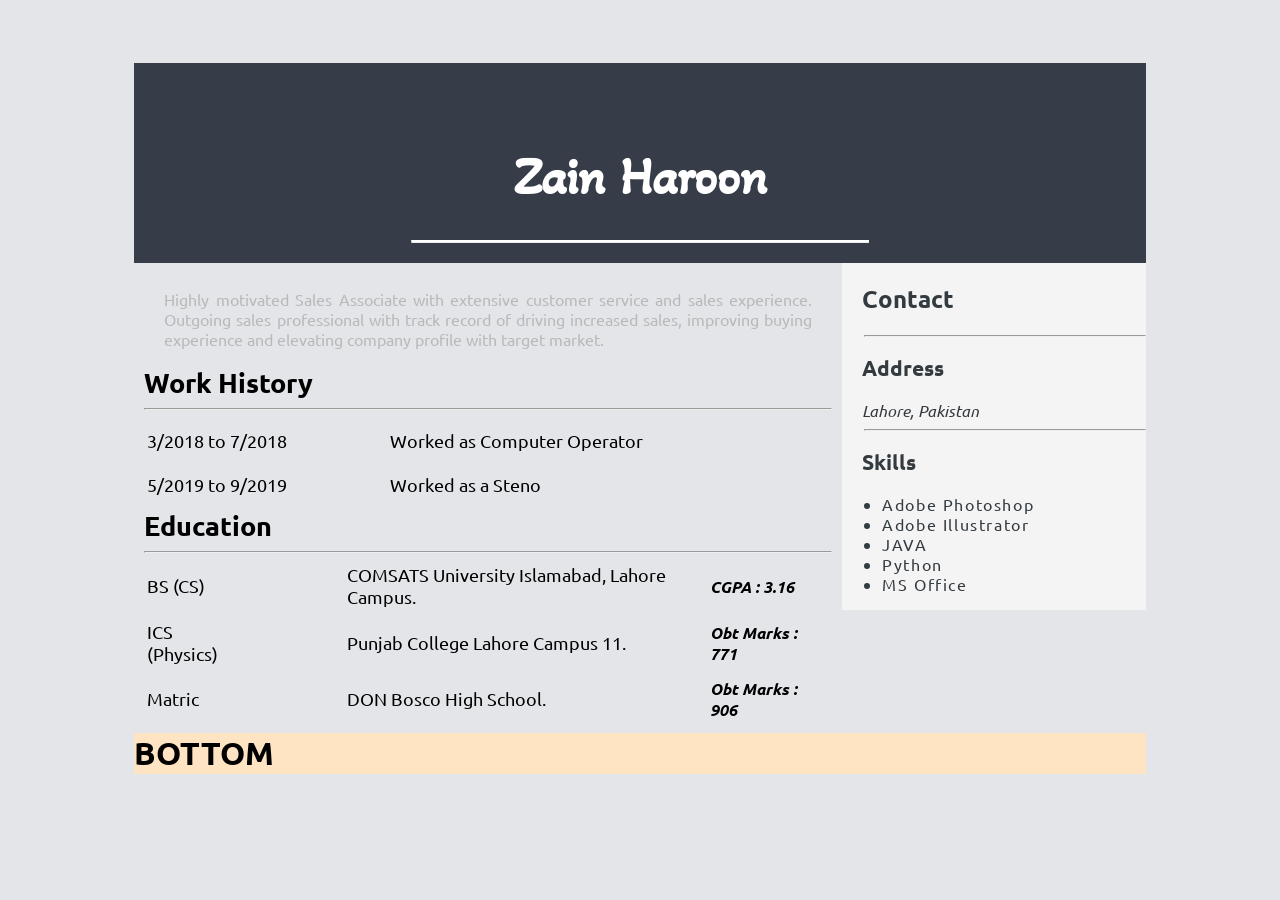
<file: home.html>
<!DOCTYPE html>
<html lang="en">
  <head>
    <meta charset="UTF-8" />
    <meta http-equiv="X-UA-Compatible" content="IE=edge" />
    <meta name="viewport" content="width=device-width, initial-scale=1.0" />
    <link rel="stylesheet" href="./styles.css" />
    <title>Document</title>
  </head>
  <body>
    <div class="resume">
      <div class="up">
        <h1>Zain Haroon</h1>
        <hr/ id='name_hr'>
      </div>
      <div class="left">
        <p id="info">
          Highly motivated Sales Associate with extensive customer service and
          sales experience. Outgoing sales professional with track record of
          driving increased sales, improving buying experience and elevating
          company profile with target market.
        </p>
        <table id="work_history">
          <thead>
            <b style="font-size: 27px">Work History</b>
          </thead>
          <hr />
          <tbody>
            <tr>
              <td class="table_left">3/2018 to 7/2018</td>
              <td class="table_right">Worked as Computer Operator</td>
            </tr>
            <tr>
              <td class="table_left">5/2019 to 9/2019</td>
              <td class="table_right">Worked as a Steno</td>
            </tr>
          </tbody>
        </table>
        <table id="education">
          <thead>
            <b style="font-size: 27px">Education</b>
            <hr />
          </thead>
          <tbody>
            <tr>
              <td class="table_left">BS (CS)</td>
              <td class="table_right">
                COMSATS University Islamabad, Lahore Campus.
              </td>
              <td class="table_performance"><em>CGPA : 3.16</em></td>
            </tr>
            <tr>
              <td class="table_left">ICS (Physics)</td>
              <td class="table_right">Punjab College Lahore Campus 11.</td>
              <td class="table_performance"><em>Obt Marks : 771</em></td>
            </tr>
            <tr>
              <td class="table_left">Matric</td>
              <td class="table_right">DON Bosco High School.</td>
              <td class="table_performance"><em>Obt Marks : 906</em></td>
            </tr>
          </tbody>
        </table>
      </div>
      <div class="right">
        <h2 class="right_info">Contact</h2>
        <hr class="contact_hr" />
        <h2 id="address_head">Address</h2>
        <address>Lahore, Pakistan</address>
        <hr id="address_hr" />
        <h2 id="skills_head">Skills</h2>
        <ul id="skills_ul">
          <li>Adobe Photoshop</li>
          <li>Adobe Illustrator</li>
          <li>JAVA</li>
          <li>Python</li>
          <li>MS Office</li>
        </ul>
      </div>
      <div class="bottom"><h1>BOTTOM</h1></div>
    </div>
  </body>
</html>
</file>
<file: styles.css>
@import url("https://fonts.googleapis.com/css2?family=Akaya+Telivigala&display=swap");
@import url("https://fonts.googleapis.com/css2?family=Ubuntu&display=swap");
@import url("https://fonts.googleapis.com/css2?family=Source+Sans+Pro&display=swap");
@import url("https://fonts.googleapis.com/css2?family=Ubuntu:wght@300&display=swap");
.resume {
  width: 80%;
  font-family: "Ubuntu", sans-serif;
  margin: auto;
  margin-top: 5%;
  /* display: flex; */
  /* flex-wrap: nowrap; */
}
body {
  background-color: #e3e5e9;
}
.up {
  /* background-color: aqua; */
  /* width: 100%; */
  padding: 50px;
  text-align: center;
  /* margin: 6%; */
  background-color: #373d48;
  color: white;
  font-family: "Akaya Telivigala", cursive;
  font-size: 25px;
  /* border: 2px solid; */
  height: 100px;
  /* justify-content: center; */
  /* align-items: center; */
}

.left {
  width: 70%;
  /* background-color: brown; */
  float: left;
  /* color: #b9b9b9; */
}
.right {
  background-color: #f4f4f4;
  width: 30%;
  float: right;
  color: #343b40;

  /* background-color: darkgoldenrod; */
  /* border: 2px solid; */
  /* padding-left: 15px; */
}

.right h2 {
  padding-left: 20px;
  padding-right: 20px;
}
.right hr {
  margin-left: 22px;
}
.right address {
  padding-left: 20px;
  padding-right: 20px;
}
#address_head,
#skills_head {
  font-size: 21px;
}
#skills_ul {
  letter-spacing: 1.6px;
}

.bottom {
  clear: both;
  background-color: bisque;
}
/* .contact_hr {
  /* padding-left: 20px;
  padding-right: 20px; */
/* max-width: 80%; */
/* margin: 19px; */
/* } */
#name_hr {
  border-top: 2px solid;
  width: 50%;
}
#info {
  /* padding-left: 5px; */
  margin-left: 20px;
  margin-right: 20px;
  text-align: justify;
  color: #b9b9b9;
}
.table_left {
  padding-right: 100px;
  padding-top: 10px;
  padding-bottom: 10px;
}
.table_right {
  align-items: center;
}
.table_left,
.table_right {
  font-size: 18px;
}
em {
  font-weight: 600;
}
.table_performance {
  padding-left: 12px;
  padding-right: 12px;
}
.left {
  box-sizing: border-box;
  padding: 10px;
}
</file>
